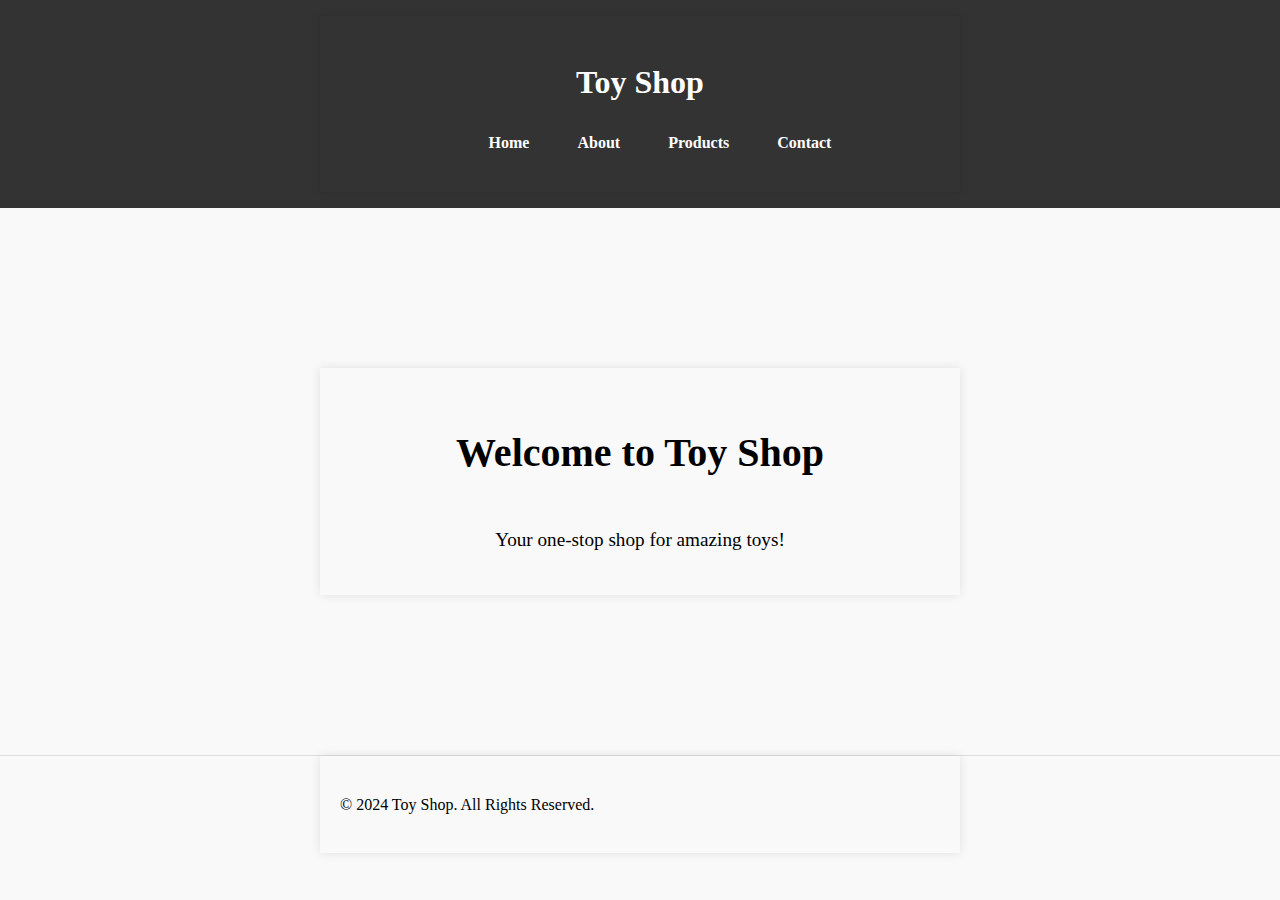
<file: index.html>
<!DOCTYPE html>
<html lang="en">
<head>
    <meta charset="UTF-8">
    <meta name="viewport" content="width=device-width, initial-scale=1.0">
    <title>Toy Shop - Home</title>
    <link rel="stylesheet" href="index.css">
</head>
<body>
    <header>
        <div class="container">
            <h1>Toy Shop</h1>
            <nav>
                <ul>
                    <li><a href="index.html">Home</a></li>
                    <li><a href="about.html">About</a></li>
                    <li><a href="products.html">Products</a></li>
                    <li><a href="contact.html">Contact</a></li>
                    
                </ul>
            </nav>
        </div>
    </header>

    <main>
        <section id="home" class="section">
            <div class="container">
                <h2>Welcome to Toy Shop</h2>
                <p>Your one-stop shop for amazing toys!</p>
            </div>
        </section>
    </main>

    <footer>
        <div class="container">
            <p>&copy; 2024 Toy Shop. All Rights Reserved.</p>
        </div>
    </footer>
</body>
</html>
</file>
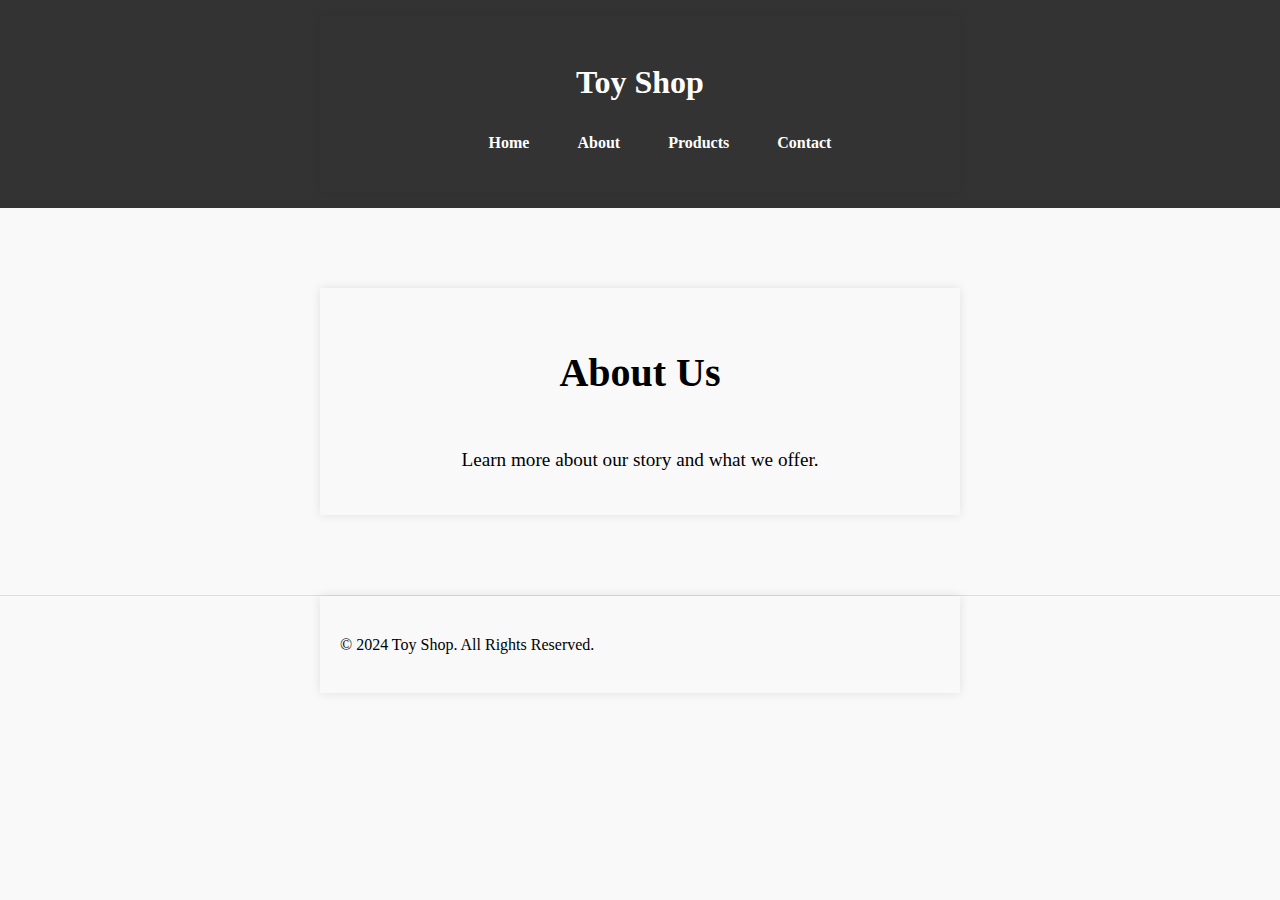
<file: about.html>
<!DOCTYPE html>
<html lang="en">
<head>
    <meta charset="UTF-8">
    <meta name="viewport" content="width=device-width, initial-scale=1.0">
    <title>Toy Shop - About</title>
    <link rel="stylesheet" href="about.css">
</head>
<body>
    <header>
        <div class="container">
            <h1>Toy Shop</h1>
            <nav>
                <ul>
                    <li><a href="index.html">Home</a></li>
                    <li><a href="about.html">About</a></li>
                    <li><a href="products.html">Products</a></li>
                    <li><a href="contact.html">Contact</a></li>
                   
                </ul>
            </nav>
        </div>
    </header>

    <main>
        <section id="about" class="section">
            <div class="container">
                <h2>About Us</h2>
                <p>Learn more about our story and what we offer.</p>
            </div>
        </section>
    </main>

    <footer>
        <div class="container">
            <p>&copy; 2024 Toy Shop. All Rights Reserved.</p>
        </div>
    </footer>
    
</body>
</html>
</file>
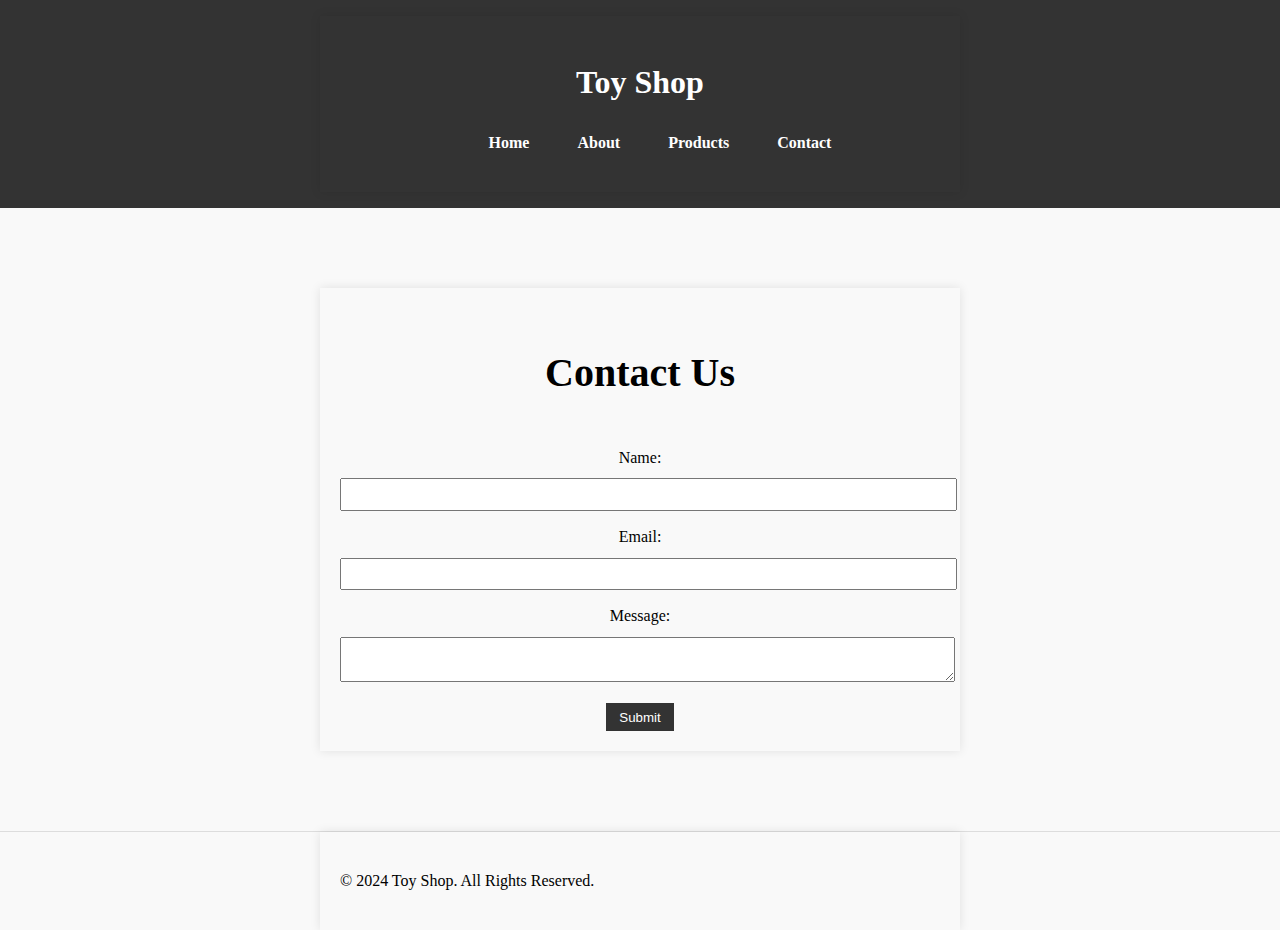
<file: contact.html>
<!DOCTYPE html>
<html lang="en">
<head>
    <meta charset="UTF-8">
    <meta name="viewport" content="width=device-width, initial-scale=1.0">
    <title>Toy Shop - Contact</title>
    <link rel="stylesheet" href="contact.css">
</head>
<body>
    <header>
        <div class="container">
            <h1>Toy Shop</h1>
            <nav>
                <ul>
                    <li><a href="index.html">Home</a></li>
                    <li><a href="about.html">About</a></li>
                    <li><a href="products.html">Products</a></li>
                    <li><a href="contact.html">Contact</a></li>
                    
                </ul>
            </nav>
        </div>
    </header>

    <main>
        <section id="contact" class="section">
            <div class="container">
                <h2>Contact Us</h2>
                <form>
                    <label for="name">Name:</label>
                    <input type="text" id="name" name="name" required>
                    <label for="email">Email:</label>
                    <input type="email" id="email" name="email" required>
                    <label for="message">Message:</label>
                    <textarea id="message" name="message" required></textarea>
                    <button type="submit">Submit</button>
                </form>
            </div>
        </section>
    </main>

    <footer>
        <div class="container">
            <p>&copy; 2024 Toy Shop. All Rights Reserved.</p>
        </div>
    </footer>
    
</body>
</html>
</file>
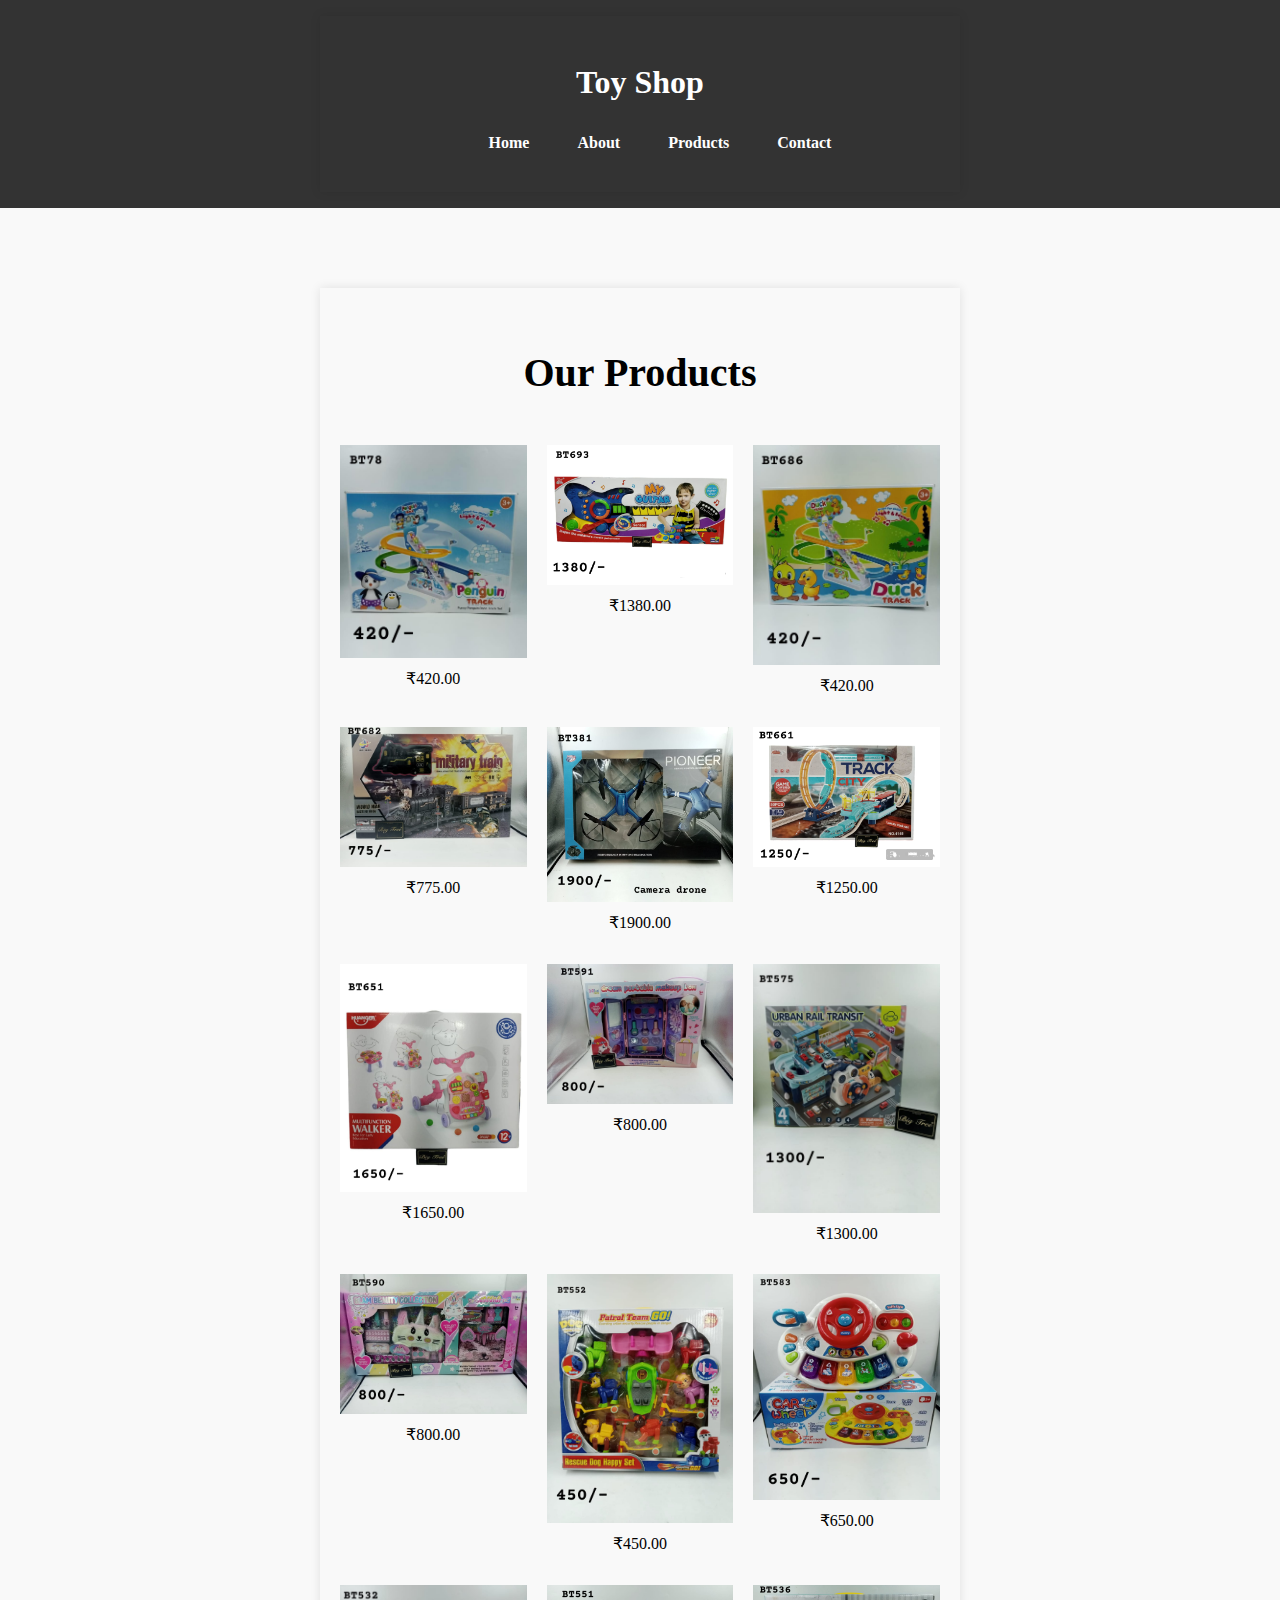
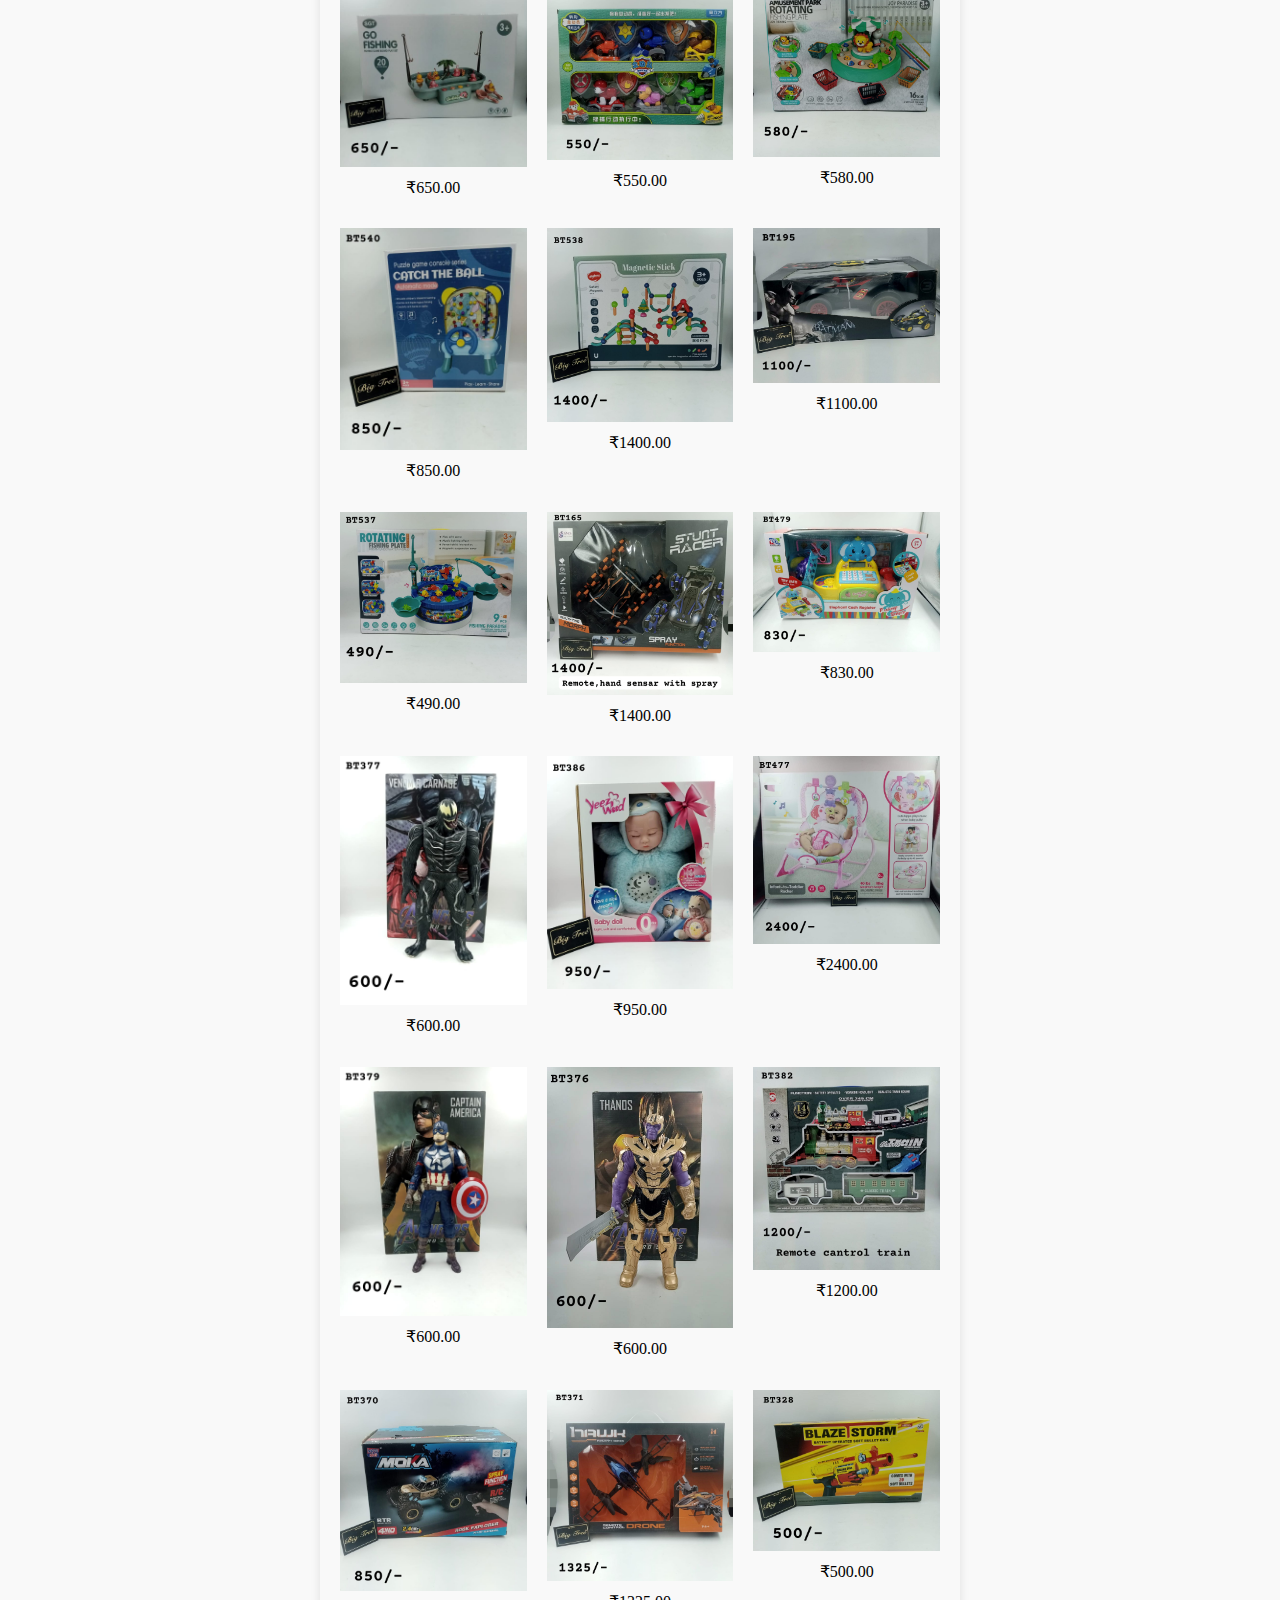
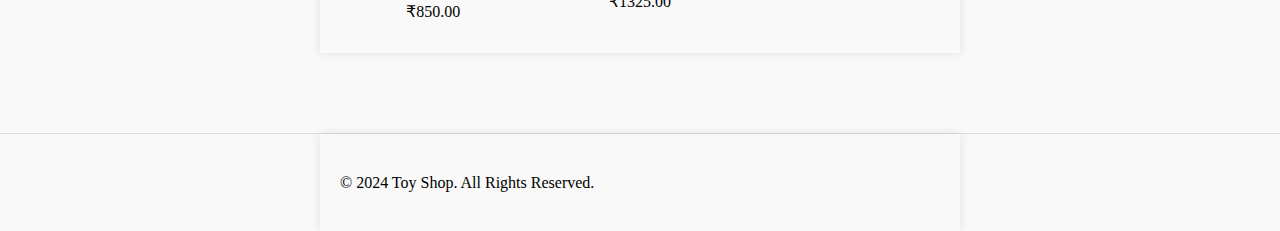
<file: products.html>
<!DOCTYPE html>
<html lang="en">
<head>
    <meta charset="UTF-8">
    <meta name="viewport" content="width=device-width, initial-scale=1.0">
    <title>Toy Shop - Products</title>
    <link rel="stylesheet" href="product.css">
</head>
<body>
    <header>
        <div class="container">
            <h1>Toy Shop</h1>
            <nav>
                <ul>
                    <li><a href="index.html">Home</a></li>
                    <li><a href="about.html">About</a></li>
                    <li><a href="products.html">Products</a></li>
                    <li><a href="contact.html">Contact</a></li>
                   
                </ul>
            </nav>
        </div>
    </header>

    <main>
        <section id="products" class="section">
            <div class="container">
                <h2>Our Products</h2>
                <div class="product-grid">
                    <div class="product-item">
                        <img src="1.jpg" alt="Product Image">
                        <p>₹420.00</p>
                    </div>
                    <div class="product-item">
                        <img src="2.jpg" alt="Product Image">
                        <p>₹1380.00</p>
                    </div>
                    <div class="product-item">
                        <img src="3.jpg" alt="Product Image">
                        <p>₹420.00</p>
                    </div>
                    <div class="product-item">
                        <img src="4.jpg" alt="Product Image">
                        <p>₹775.00</p>
                    </div>
                    <div class="product-item">
                        <img src="5.jpg" alt="Product Image">
                        <p>₹1900.00</p>
                    </div>
                    <div class="product-item">
                        <img src="6.jpg" alt="Product Image">
                        <p>₹1250.00</p>
                    </div>
                    <div class="product-item">
                        <img src="7.jpg" alt="Product Image">
                        <p>₹1650.00</p>
                    </div>
                    <div class="product-item">
                        <img src="8.jpg" alt="Product Image">
                        <p>₹800.00</p>
                    </div>
                    <div class="product-item">
                        <img src="9.jpg" alt="Product Image">
                        <p>₹1300.00</p>
                    </div>
                    <div class="product-item">
                        <img src="10.jpg" alt="Product Image">
                        <p>₹800.00</p>
                    </div>
                    <div class="product-item">
                        <img src="11.jpg" alt="Product Image">
                        <p>₹450.00</p>
                    </div>
                    <div class="product-item">
                        <img src="12.jpg" alt="Product Image">
                        <p>₹650.00</p>
                    </div>
                    <div class="product-item">
                        <img src="13.jpg" alt="Product Image">
                        <p>₹650.00</p>
                    </div>
                    <div class="product-item">
                        <img src="14.jpg" alt="Product Image">
                        <p>₹550.00</p>
                    </div>
                
                    <div class="product-item">
                        <img src="15.jpg" alt="Product Image">
                        <p>₹580.00</p>
                    </div>
                    <div class="product-item">
                        <img src="16.jpg" alt="Product Image">
                        <p>₹850.00</p>
                    </div>
                    <div class="product-item">
                        <img src="17.jpg" alt="Product Image">
                        <p>₹1400.00</p>
                    </div>
                    <div class="product-item">
                        <img src="18.jpg" alt="Product Image">
                        <p>₹1100.00</p>
                    </div>
                    <div class="product-item">
                        <img src="19.jpg" alt="Product Image">
                        <p>₹490.00</p>
                    </div>
                    <div class="product-item">
                        <img src="20.jpg" alt="Product Image">
                        <p>₹1400.00</p>
                    </div>
                    <div class="product-item">
                        <img src="21.jpg" alt="Product Image">
                        <p>₹830.00</p>
                    </div>
                    <div class="product-item">
                        <img src="22.jpg" alt="Product Image">
                        <p>₹600.00</p>
                    </div>
                    <div class="product-item">
                        <img src="23.jpg" alt="Product Image">
                        <p>₹950.00</p>
                    </div>
                    <div class="product-item">
                        <img src="24.jpg" alt="Product Image">
                        <p>₹2400.00</p>
                    </div>
                    <div class="product-item">
                        <img src="25.jpg" alt="Product Image">
                        <p>₹600.00</p>
                    </div>
                    <div class="product-item">
                        <img src="26.jpg" alt="Product Image">
                        <p>₹600.00</p>
                    </div>
                    <div class="product-item">
                        <img src="27.jpg" alt="Product Image">
                        <p>₹1200.00</p>
                    </div>
                    <div class="product-item">
                        <img src="28.jpg" alt="Product Image">
                        <p>₹850.00</p>
                    </div>
                    <div class="product-item">
                        <img src="29.jpg" alt="Product Image">
                        <p>₹1325.00</p>
                    </div>
                    <div class="product-item">
                        <img src="30.jpg" alt="Product Image">
                        <p>₹500.00</p>
                    </div>
                </div>
            </div>
        </section>
        
    </main>

    <footer>
        <div class="container">
            <p>&copy; 2024 Toy Shop. All Rights Reserved.</p>
        </div>
    </footer>
    
</body>
</html>
</file>
<file: index.css>
body {
    font-family: 'Times New Roman', Times, serif;
    line-height: 1.6;
    background-color: #f9f9f9;
    margin: 0;
    padding: 0;
}

.container {
    width: 80%;
    margin: auto;
    overflow: hidden;
    max-width:600px;
    padding:20px;
    box-shadow: 0 0 10px rgba(0,0,0,0.1);
}

header {
    background: #333;
    color: #fff;
    padding: 1em 0;
}

header h1 {
    text-align: center;
}

nav ul {
    display: flex;
    justify-content: center;
    list-style: none;
}

nav ul li {
    margin: 0 1.5em;
}

nav ul li a {
    color: #fff;
    text-decoration: none;
    font-weight: bold;
}

.section {
    padding: 20px;
    border-bottom: 1px solid #ddd;
}

.footer {
    background:#333;
    color: black;
    text-align: center;
    padding: 1em 0;
}

/* Home Page Specific Styles */
#home {
    background-size: cover;
    background-position: center;
    color: #fff;
    text-align: center;
    padding: 10em 0;
}

#home h2 {
    font-size: 2.5em;
    margin-bottom: 1em;
    color: black;
}

#home p {
    font-size: 1.2em;
    margin-bottom: 1em;
    color: black;
}

/* Button Styles */
.button {
    display: inline-block;
    padding: 0.8em 2em;
    background-color: #333;
    color: #fff;
    text-decoration: none;
    border: none;
    border-radius: 4px;
    font-size: 1em;
    cursor: pointer;
    transition: background-color 0.3s ease;
}

.button:hover {
    background-color: #555;
}
</file>
<file: about.css>
/* styles.css */

/* General Styles */
body {
    font-family: 'Times New Roman', Times, serif;
    line-height: 1.6;
    background-color: #f9f9f9;
    margin: 0;
    padding: 0;
}

.container {
    width: 80%;
    margin: auto;
    overflow: hidden;
    max-width:600px;
    padding:20px;
    box-shadow: 0 0 10px rgba(0,0,0,0.1);
}

header {
    background: #333;
    color: #fff;
    padding: 1em 0;
}

header h1 {
    text-align: center;
}

nav ul {
    display: flex;
    justify-content: center;
    list-style: none;
}

nav ul li {
    margin: 0 1.5em;
}

nav ul li a {
    color: #fff;
    text-decoration: none;
    font-weight: bold;
}

.section {
    padding: 2em 0;
    border-bottom: 1px solid #ddd;
}

.footer {
    background: #333;
    color: #fff;
    padding: 1em 0;
}


/* About Page Specific Styles */
#about {
    text-align: center;
    padding: 5em 0;
}

#about h2 {
    font-size: 2.5em;
    margin-bottom: 1em;
}

#about p {
    font-size: 1.2em;
    margin-bottom: 1em;
}
</file>
<file: contact.css>
/* styles.css */

/* General Styles */
body {
    font-family: 'Times New Roman', Times, serif;
    line-height: 1.6;
    background-color: #f9f9f9;
    margin: 0;
    padding: 0;
}

.container {
    width: 80%;
    margin: auto;
    overflow: hidden;
    max-width:600px;
    padding:20px;
    box-shadow: 0 0 10px rgba(0,0,0,0.1);
}

header {
    background: #333;
    color: #fff;
    padding: 1em 0;
}

header h1 {
    text-align: center;
}

nav ul {
    display: flex;
    justify-content: center;
    list-style: none;
}

nav ul li {
    margin: 0 1.5em;
}

nav ul li a {
    color: #fff;
    text-decoration: none;
    font-weight: bold;
}

.section {
    padding: 2em 0;
    border-bottom: 1px solid #ddd;
}

.footer {
    background: #333;
    color: #fff;
    padding: 1em 0;
}

/* Contact Page Specific Styles */
#contact {
    text-align: center;
    padding: 5em 0;
}

#contact h2 {
    font-size: 2.5em;
    margin-bottom: 1em;
}

form {
    margin-top: 2em;
}

form label {
    display: block;
    margin-bottom: 0.5em;
}

form input,
form textarea {
    width: 100%;
    padding: 0.5em;
    margin-bottom: 1em;
}

form button {
    background: #333;
    color: #fff;
    padding: 0.5em 1em;
    border: none;
    cursor: pointer;
}

/* Button Styles */
.button {
    display: inline-block;
    padding: 0.8em 2em;
    background-color: #333;
    color: #fff;
    text-decoration: none;
    border: none;
    border-radius: 4px;
    font-size: 1em;
    cursor: pointer;
    transition: background-color 0.3s ease;
}

.button:hover {
    background-color: #555;
}
</file>
<file: product.css>
/* styles.css */

/* General Styles */
body {
    font-family: 'Times New Roman', Times, serif;
    line-height: 1.6;
    background-color: #f9f9f9;
    margin: 0;
    padding: 0;
}

.container {
    width: 80%;
    margin: auto;
    overflow: hidden;
    max-width:600px;
    padding:20px;
    box-shadow: 0 0 10px rgba(0,0,0,0.1);
}

header {
    background: #333;
    color: #fff;
    padding: 1em 0;
}

header h1 {
    text-align: center;
}

nav ul {
    display: flex;
    justify-content: center;
    list-style: none;
}

nav ul li {
    margin: 0 1.5em;
}

nav ul li a {
    color: #fff;
    text-decoration: none;
    font-weight: bold;
}

.section {
    padding: 20px 0;
    border-bottom: 1px solid #ddd;
}

.footer {
    background: #333;
    color: #fff;
    padding: 1em 0;
}

/* Products Page Specific Styles */
#products {
    text-align: center;
    padding: 5em 0;
}

#products h2 {
    font-size: 2.5em;
    margin-bottom: 1em;
}

.product-grid {
    display: flex;
    gap: 20px;
    flex-wrap: wrap;
}

.product-item {
    flex: 1 1 calc(33.333% - 20px); /* Adjust this percentage for different grid sizes */
    box-sizing: border-box;
    text-align: center;
}

.product-item img {
    width: 100%;
    height: auto;
    max-width: 200px; /* Adjust this size as needed */
    margin: 0 auto;
    display: block;
}



.product-item h3 {
    margin-top: 0.5em;
}

.product-item p {
    margin: 0.5em 0;
}
</file>
